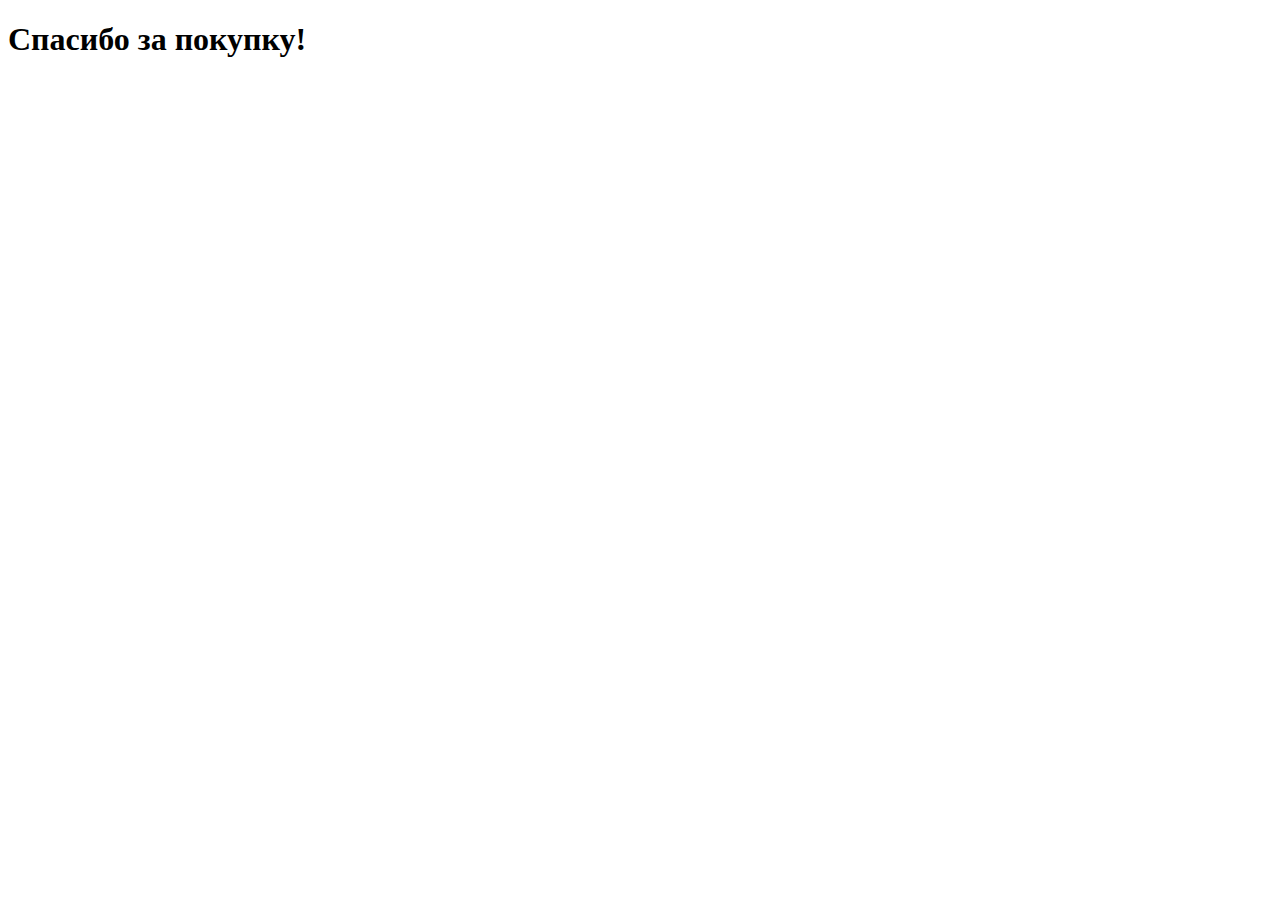
<file: stripe_project/items/templates/stripe/success.html>
<!DOCTYPE html>
    <head>
        <meta charset="UTF-8">
        <title>Success</title>
    </head>
    <body>
        <main>
            <div class="content">
                <h1 class="title">Спасибо за покупку!</h1>
            </div>
        </main>
    </body>
</html>
</file>
